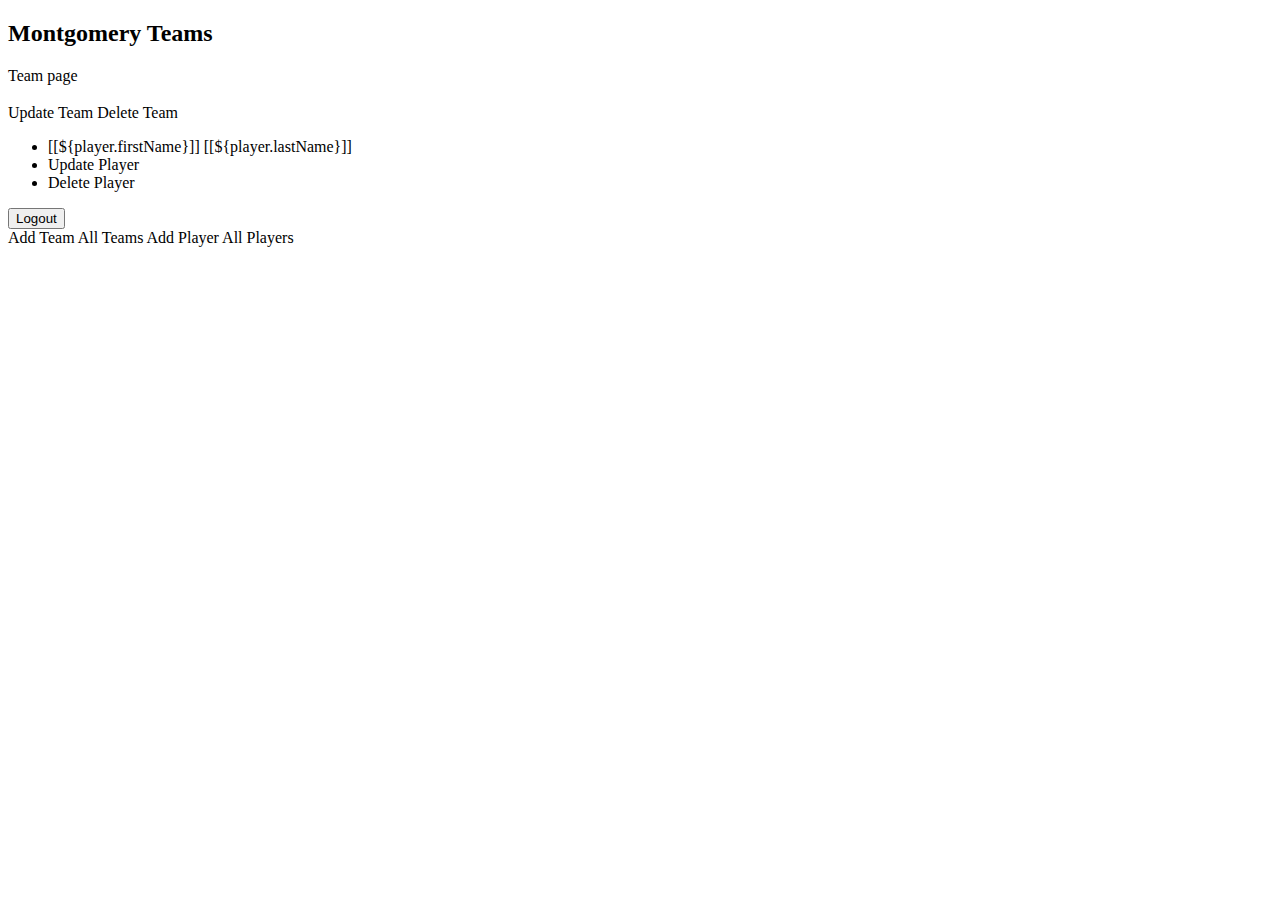
<file: src/main/resources/templates/index.html>
<!DOCTYPE html>
<html lang="en" xmlns:th="http://www.thymeleaf.org" xmlns:sec="http://www.thymeleaf.org/extras/spring-security">

<head>
    <meta charset="UTF-8">
    <title>Index Page</title>
    <link href="https://cdn.jsdelivr.net/npm/bootstrap@5.0.2/dist/css/bootstrap.min.css" rel="stylesheet"
          integrity="sha384-EVSTQN3/azprG1Anm3QDgpJLIm9Nao0Yz1ztcQTwFspd3yD65VohhpuuCOmLASjC" crossorigin="anonymous">
    <link href="../css/main.css" rel="stylesheet">
    <link rel="preconnect" href="https://fonts.googleapis.com">
    <link rel="preconnect" href="https://fonts.gstatic.com" crossorigin>
    <link href="https://fonts.googleapis.com/css2?family=STIX+Two+Math&display=swap" rel="stylesheet">
</head>
<body>
<nav th:replace="base :: navbar"></nav>

<h2> Montgomery Teams </h2>

<a th:href="@{/admin}">Team page</a>
<br>
<div th:each="team:${teams}">
    <h3 th:text="${team.name}"></h3>
    <h3 th:text="${team.city}"></h3>
    <a th:href="@{/updateTeam/{id}(id=${team.id})}">Update Team</a>
    <a th:href="@{/deleteTeam/{id}(id=${team.id})}">Delete Team</a>
    <ul>
        <th:block th:each="player:${team.players}">
            <li th:inline="text">[[${player.firstName}]] [[${player.lastName}]] </li>
            <li><a th:href="@{/updatePlayer/{id}(id=${player.id})}">Update Player</a></li>
            <li><a th:href="@{/deletePlayer/{id}(id=${player.id})}">Delete Player</a></li>
        </th:block>
    </ul>
</div>
<form th:action="@{/logout}" method="post">
    <input type="submit" value="Logout">
</form>
<a th:href="@{/addTeam}">Add Team</a>
<a th:href="@{/allTeams}">All Teams</a>
<a th:href="@{/addPlayer}">Add Player</a>
<a th:href="@{/allPlayers}">All Players</a>

<script src="https://cdn.jsdelivr.net/npm/bootstrap@5.0.2/dist/js/bootstrap.bundle.min.js"
        integrity="sha384-MrcW6ZMFYlzcLA8Nl+NtUVF0sA7MsXsP1UyJoMp4YLEuNSfAP+JcXn/tWtIaxVXM"
        crossorigin="anonymous"></script>
</body>
</html>
</file>
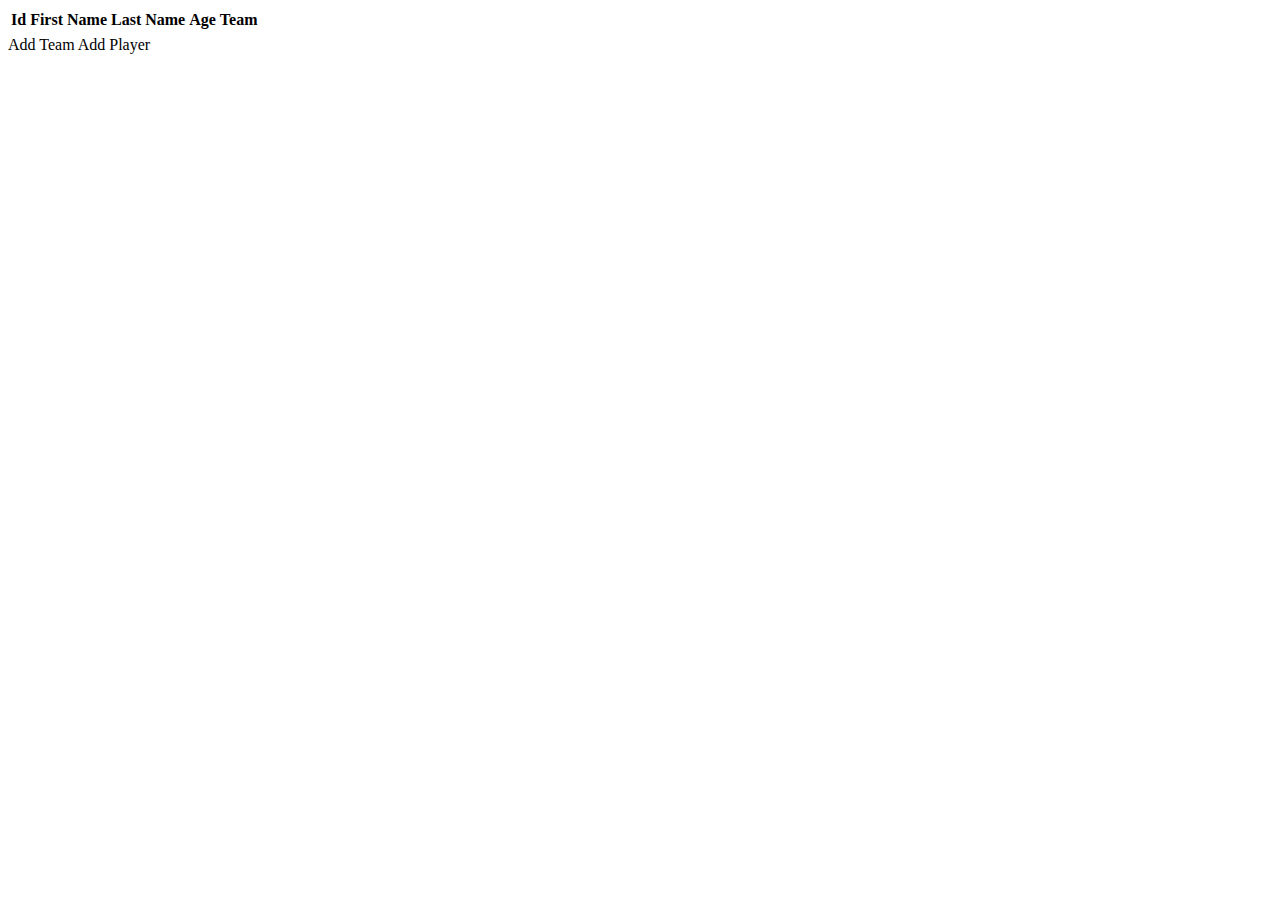
<file: src/main/resources/templates/allPlayers.html>
<!DOCTYPE html>
<html lang=”en” xmlns:th=”http://www.thymeleaf.org”>
<head>
    <meta charset="UTF-8">
    <title>all Players</title>
    <link href="https://cdn.jsdelivr.net/npm/bootstrap@5.0.2/dist/css/bootstrap.min.css" rel="stylesheet"
          integrity="sha384-EVSTQN3/azprG1Anm3QDgpJLIm9Nao0Yz1ztcQTwFspd3yD65VohhpuuCOmLASjC" crossorigin="anonymous">
</head>
<body>
<nav th:replace="base :: navbar"></nav>
<div class="container">
    <table class="table">
        <thread>
            <tr>
                <th>Id</th>
                <th>First Name</th>
                <th>Last Name</th>
                <th>Age</th>
                <th>Team</th>
            </tr>
        </thread>
        <tbody>
        <tr th:each="player:${players}">
            <td th:text="${player.id}"></td>
            <td th:text="${player.firstName}"></td>
            <td th:text="${player.lastName}"></td>
            <td th:text="${player.age}"></td>
            <td th:text="${player.team.name}"></td>
        </tr>
        </tbody>
    </table>
    <a th:href="@{/addTeam}">Add Team</a>
    <a th:href="@{/addPlayer}">Add Player</a>
</div>


<script src="https://cdn.jsdelivr.net/npm/bootstrap@5.0.2/dist/js/bootstrap.bundle.min.js"
        integrity="sha384-MrcW6ZMFYlzcLA8Nl+NtUVF0sA7MsXsP1UyJoMp4YLEuNSfAP+JcXn/tWtIaxVXM"
        crossorigin="anonymous"></script>
</body>
</html>
</file>
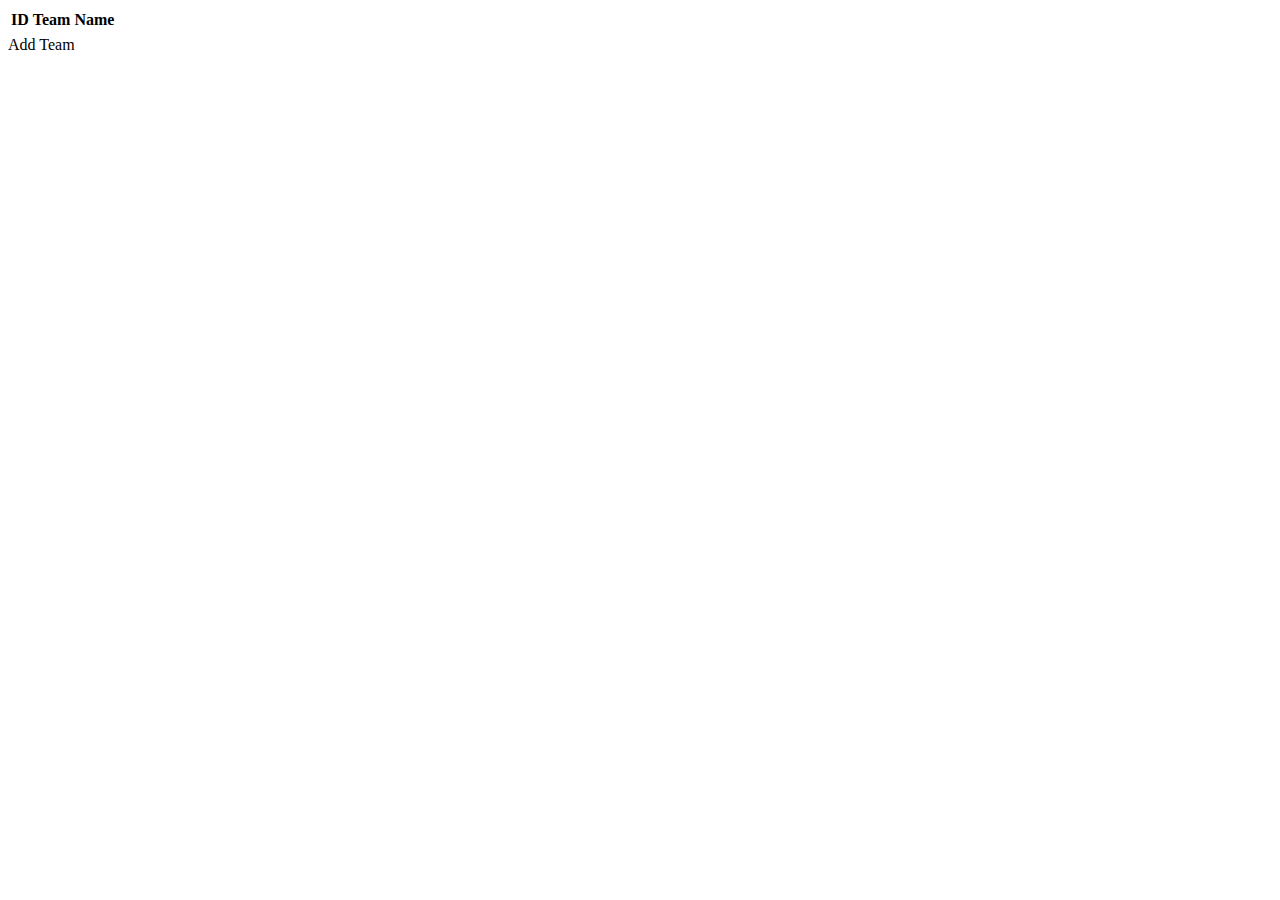
<file: src/main/resources/templates/allTeams.html>
<!DOCTYPE html>
<html lang=”en” xmlns:th=”http://www.thymeleaf.org”>
<head>
    <meta charset="UTF-8">
    <title>Title</title>
    <link href="https://cdn.jsdelivr.net/npm/bootstrap@5.0.2/dist/css/bootstrap.min.css" rel="stylesheet"
          integrity="sha384-EVSTQN3/azprG1Anm3QDgpJLIm9Nao0Yz1ztcQTwFspd3yD65VohhpuuCOmLASjC" crossorigin="anonymous">
</head>
<body>
<nav th:replace="base :: navbar"></nav>
<div class="container">
    <table class="table">
        <thead>
        <tr>
            <th>ID</th>
            <th>Team Name</th>
        </tr>
        </thead>
        <tbody>
        <tr th:each="team:${teams}">
            <td th:text="${team.id}"></td>
            <td th:text="${team.name}"></td>
            <td th:text="${team.city}"></td>
        </tr>
        </tbody>
    </table>
    <a th:href="@{/addTeam}">Add Team</a>
</div>


<script src="https://cdn.jsdelivr.net/npm/bootstrap@5.0.2/dist/js/bootstrap.bundle.min.js"
        integrity="sha384-MrcW6ZMFYlzcLA8Nl+NtUVF0sA7MsXsP1UyJoMp4YLEuNSfAP+JcXn/tWtIaxVXM"
        crossorigin="anonymous"></script>
</body>
</html>
</file>
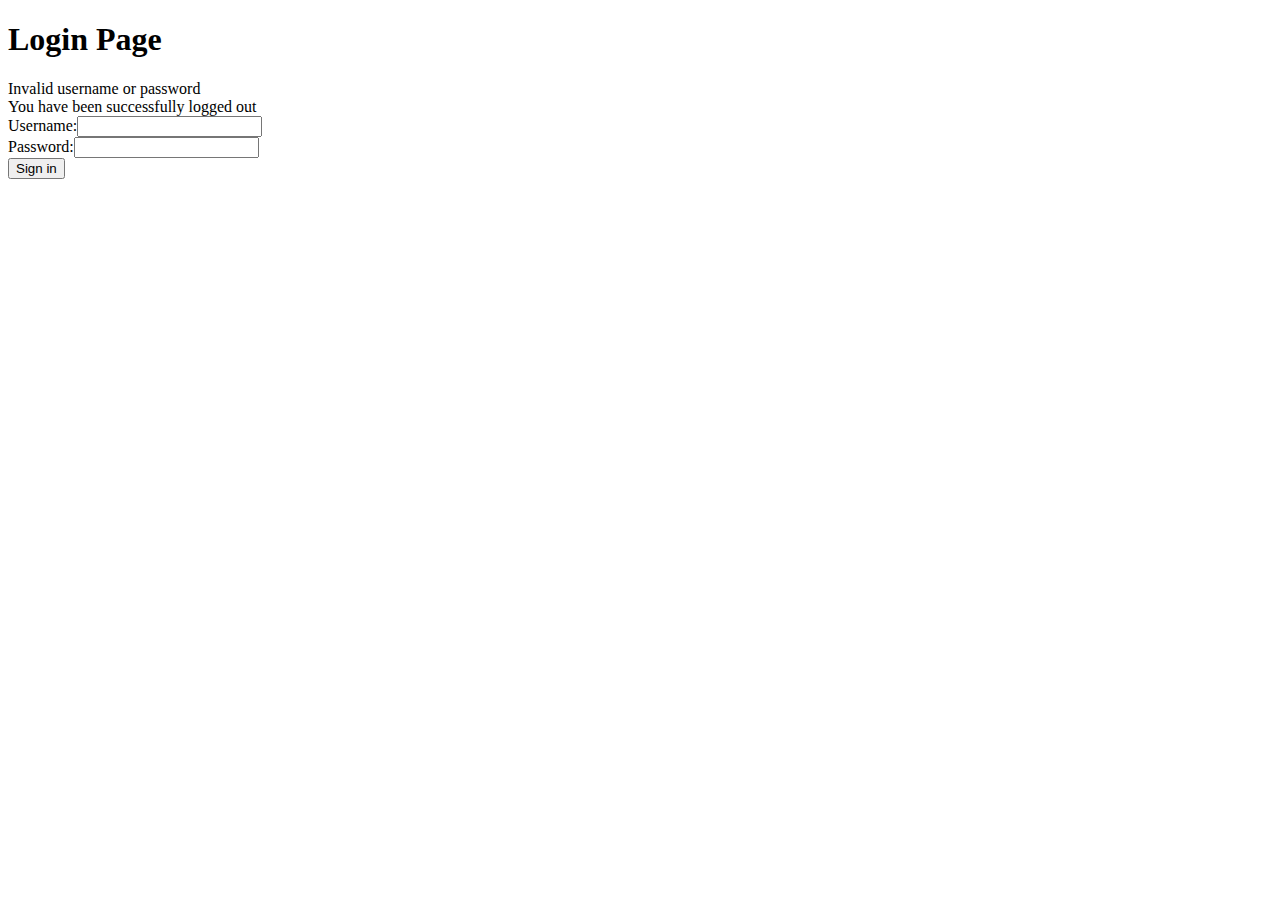
<file: src/main/resources/templates/login.html>
<!DOCTYPE html>
<html lang="en" xmlns:th="http://www.thymeleaf.org">
<head>
    <meta charset="UTF-8">
    <title>Title</title>
    <link href="https://cdn.jsdelivr.net/npm/bootstrap@5.0.2/dist/css/bootstrap.min.css" rel="stylesheet"
          integrity="sha384-EVSTQN3/azprG1Anm3QDgpJLIm9Nao0Yz1ztcQTwFspd3yD65VohhpuuCOmLASjC" crossorigin="anonymous">
    <link href="../css/main.css" rel="stylesheet">
    <link rel="preconnect" href="https://fonts.googleapis.com">
    <link rel="preconnect" href="https://fonts.gstatic.com" crossorigin>
    <link href="https://fonts.googleapis.com/css2?family=STIX+Two+Math&display=swap" rel="stylesheet">
</head>
<body>
<nav th:replace="base :: navbar"></nav>
<h1>Login Page</h1>
<div th:if="${param.error}">
    Invalid username or password
</div>
<div th:if="${param.logout}">You have been successfully logged out</div>
<form th:action="@{/login}" method="post">
    <div>
        <label>Username:<input type="text" name="username" /></label>
    </div>
    <div>
        <label>Password:<input type="password" name="password" /></label>
    </div>
    <div>
        <input type="submit" value= "Sign in" />
    </div>
</form>


<script src="https://cdn.jsdelivr.net/npm/bootstrap@5.0.2/dist/js/bootstrap.bundle.min.js"
        integrity="sha384-MrcW6ZMFYlzcLA8Nl+NtUVF0sA7MsXsP1UyJoMp4YLEuNSfAP+JcXn/tWtIaxVXM"
        crossorigin="anonymous"></script>
</body>
</html>
</file>
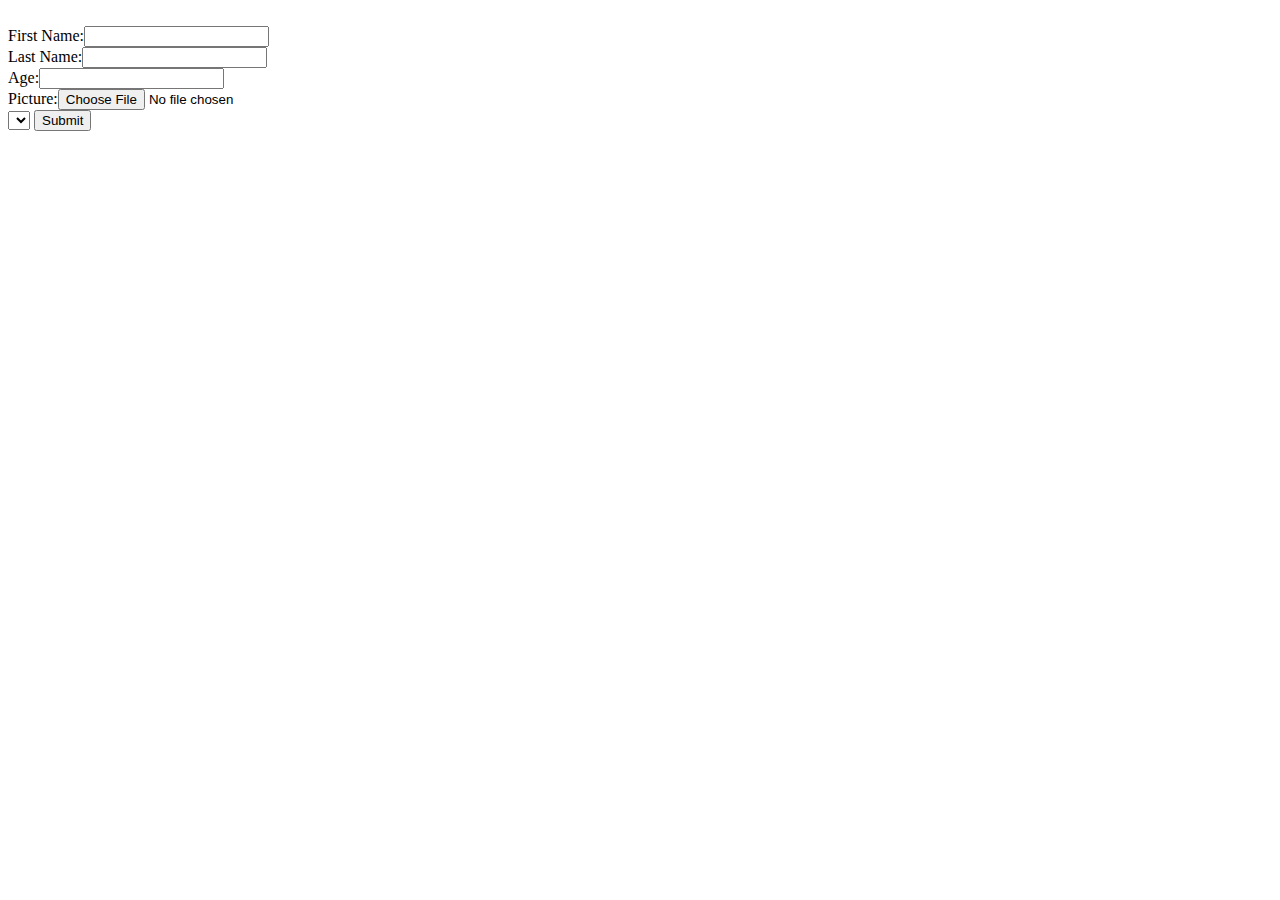
<file: src/main/resources/templates/playerForm.html>
<!DOCTYPE html>
<html lang=”en” xmlns:th=”http://www.thymeleaf.org”>
<head>
    <meta charset="UTF-8">
    <title>Title</title>
    <link href="https://cdn.jsdelivr.net/npm/bootstrap@5.0.2/dist/css/bootstrap.min.css" rel="stylesheet"
          integrity="sha384-EVSTQN3/azprG1Anm3QDgpJLIm9Nao0Yz1ztcQTwFspd3yD65VohhpuuCOmLASjC" crossorigin="anonymous">
</head>
<body>
<nav th:replace="base :: navbar"></nav>
<form th:action="@{/processPlayer}" th:object="${player}" method="post">
    <input type="hidden" th:field="*{id}">
    <br>
    First Name:<input type="text" th:field="*{firstName}">
    <br>
    Last Name:<input type="text" th:field="*{lastName}">
    <br>
    Age:<input type="number" th:field="*{age}">
    <br>
    Picture:<input type="file" name="file">
    <br>
    <select th:field="*{team}">
        <option th:each="team:${teams}" th:value="${team.id}" th:text="${team.name}"></option>
    </select>
    <input type="submit" value="Submit">




</form>


<script src="https://cdn.jsdelivr.net/npm/bootstrap@5.0.2/dist/js/bootstrap.bundle.min.js"
        integrity="sha384-MrcW6ZMFYlzcLA8Nl+NtUVF0sA7MsXsP1UyJoMp4YLEuNSfAP+JcXn/tWtIaxVXM"
        crossorigin="anonymous"></script>
</body>
</html>
</file>
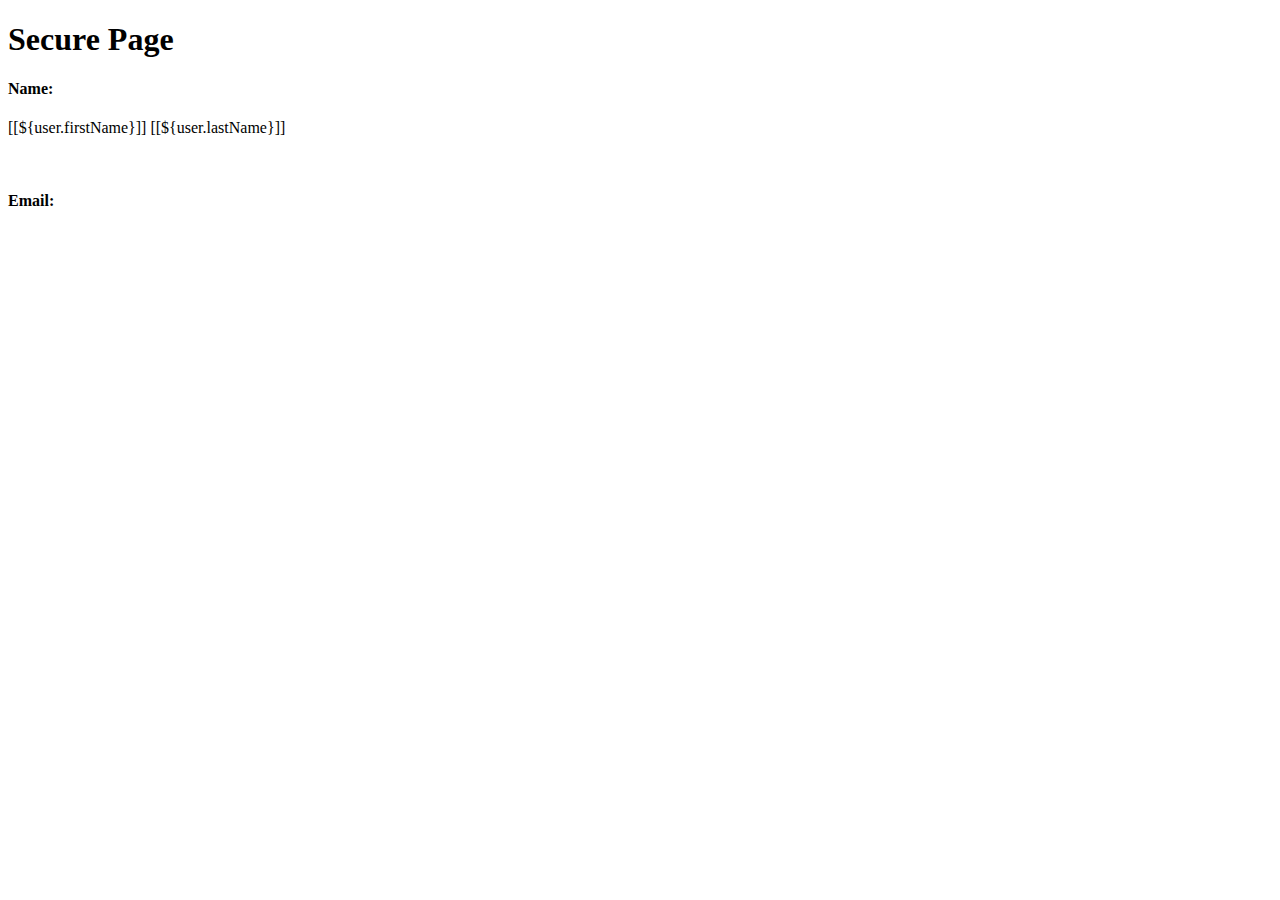
<file: src/main/resources/templates/secure.html>
<!DOCTYPE html>
<html lang="en" xmlns:th="http://www.thymeleaf.org">
<head>
    <meta charset="UTF-8">
    <title>Title</title>
    <link href="https://cdn.jsdelivr.net/npm/bootstrap@5.0.2/dist/css/bootstrap.min.css" rel="stylesheet"
          integrity="sha384-EVSTQN3/azprG1Anm3QDgpJLIm9Nao0Yz1ztcQTwFspd3yD65VohhpuuCOmLASjC" crossorigin="anonymous">
</head>
<body>

<h1>Secure Page</h1>
<h4>Name:</h4>
<p>[[${user.firstName}]] [[${user.lastName}]]</p>
<br>

<h4>Email:</h4>
<p th:text="${user.email}"></p>


<script src="https://cdn.jsdelivr.net/npm/bootstrap@5.0.2/dist/js/bootstrap.bundle.min.js"
        integrity="sha384-MrcW6ZMFYlzcLA8Nl+NtUVF0sA7MsXsP1UyJoMp4YLEuNSfAP+JcXn/tWtIaxVXM"
        crossorigin="anonymous"></script>
</body>
</html>
</file>
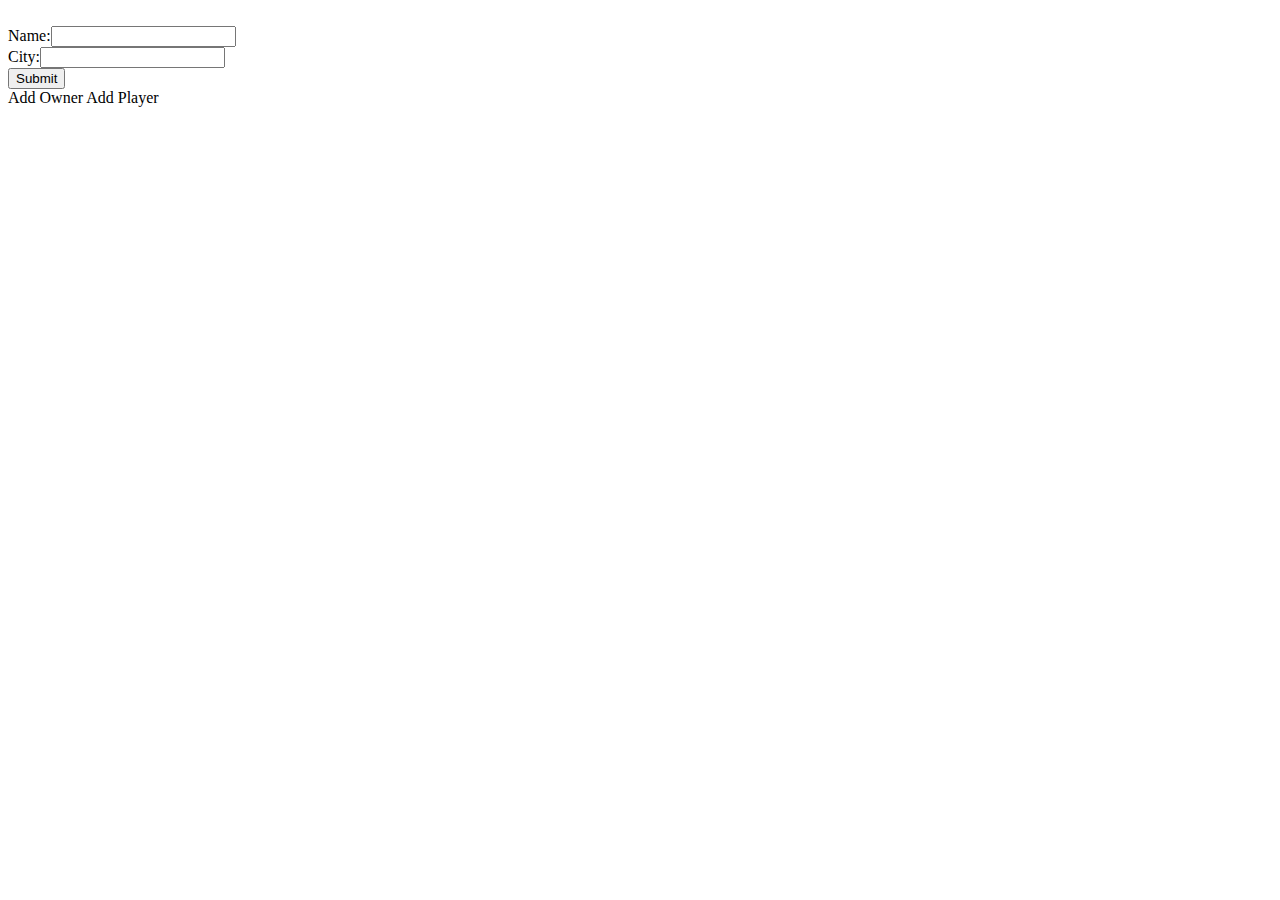
<file: src/main/resources/templates/teamForm.html>
<!DOCTYPE html>
<html lang=”en” xmlns:th=”http://www.thymeleaf.org”>
<head>
    <meta charset="UTF-8">
    <title>Team Form</title>
    <link href="https://cdn.jsdelivr.net/npm/bootstrap@5.0.2/dist/css/bootstrap.min.css" rel="stylesheet"
          integrity="sha384-EVSTQN3/azprG1Anm3QDgpJLIm9Nao0Yz1ztcQTwFspd3yD65VohhpuuCOmLASjC" crossorigin="anonymous">
</head>
<body>
<nav th:replace="base :: navbar"></nav>
<form th:action="@{/processTeam}" th:object="${team}" method="post">
    <input type="hidden" th:field="*{id}">
    <input type="hidden" th:field="*{players}">
    <br>
    Name:<input type="text" th:field="{name}">
    <br>
    City:<input type="text" th:field="{city}">
    <br>
    <input type="submit" value="Submit">
</form>
<a th:href="@{/addOwner}">Add Owner</a>
<a th:href="@{/addPlayer}">Add Player</a>


<script src="https://cdn.jsdelivr.net/npm/bootstrap@5.0.2/dist/js/bootstrap.bundle.min.js"
        integrity="sha384-MrcW6ZMFYlzcLA8Nl+NtUVF0sA7MsXsP1UyJoMp4YLEuNSfAP+JcXn/tWtIaxVXM"
        crossorigin="anonymous"></script>
</body>
</html>
</file>
<file: src/main/resources/css/main.css>
#navigation {
    font-family: 'STIX Two Math', serif;
}

body {
    background-image: url(https://cdn.wallpapersafari.com/32/44/dmRjU8.jpg);
    background-repeat: no-repeat;
    background-attachment: fixed;
    background-position: center;
}
.card-body {
    background-color: lightpink;
    text-align-all: center;
}
.date-cell {
    font-style: italic;
}
</file>
